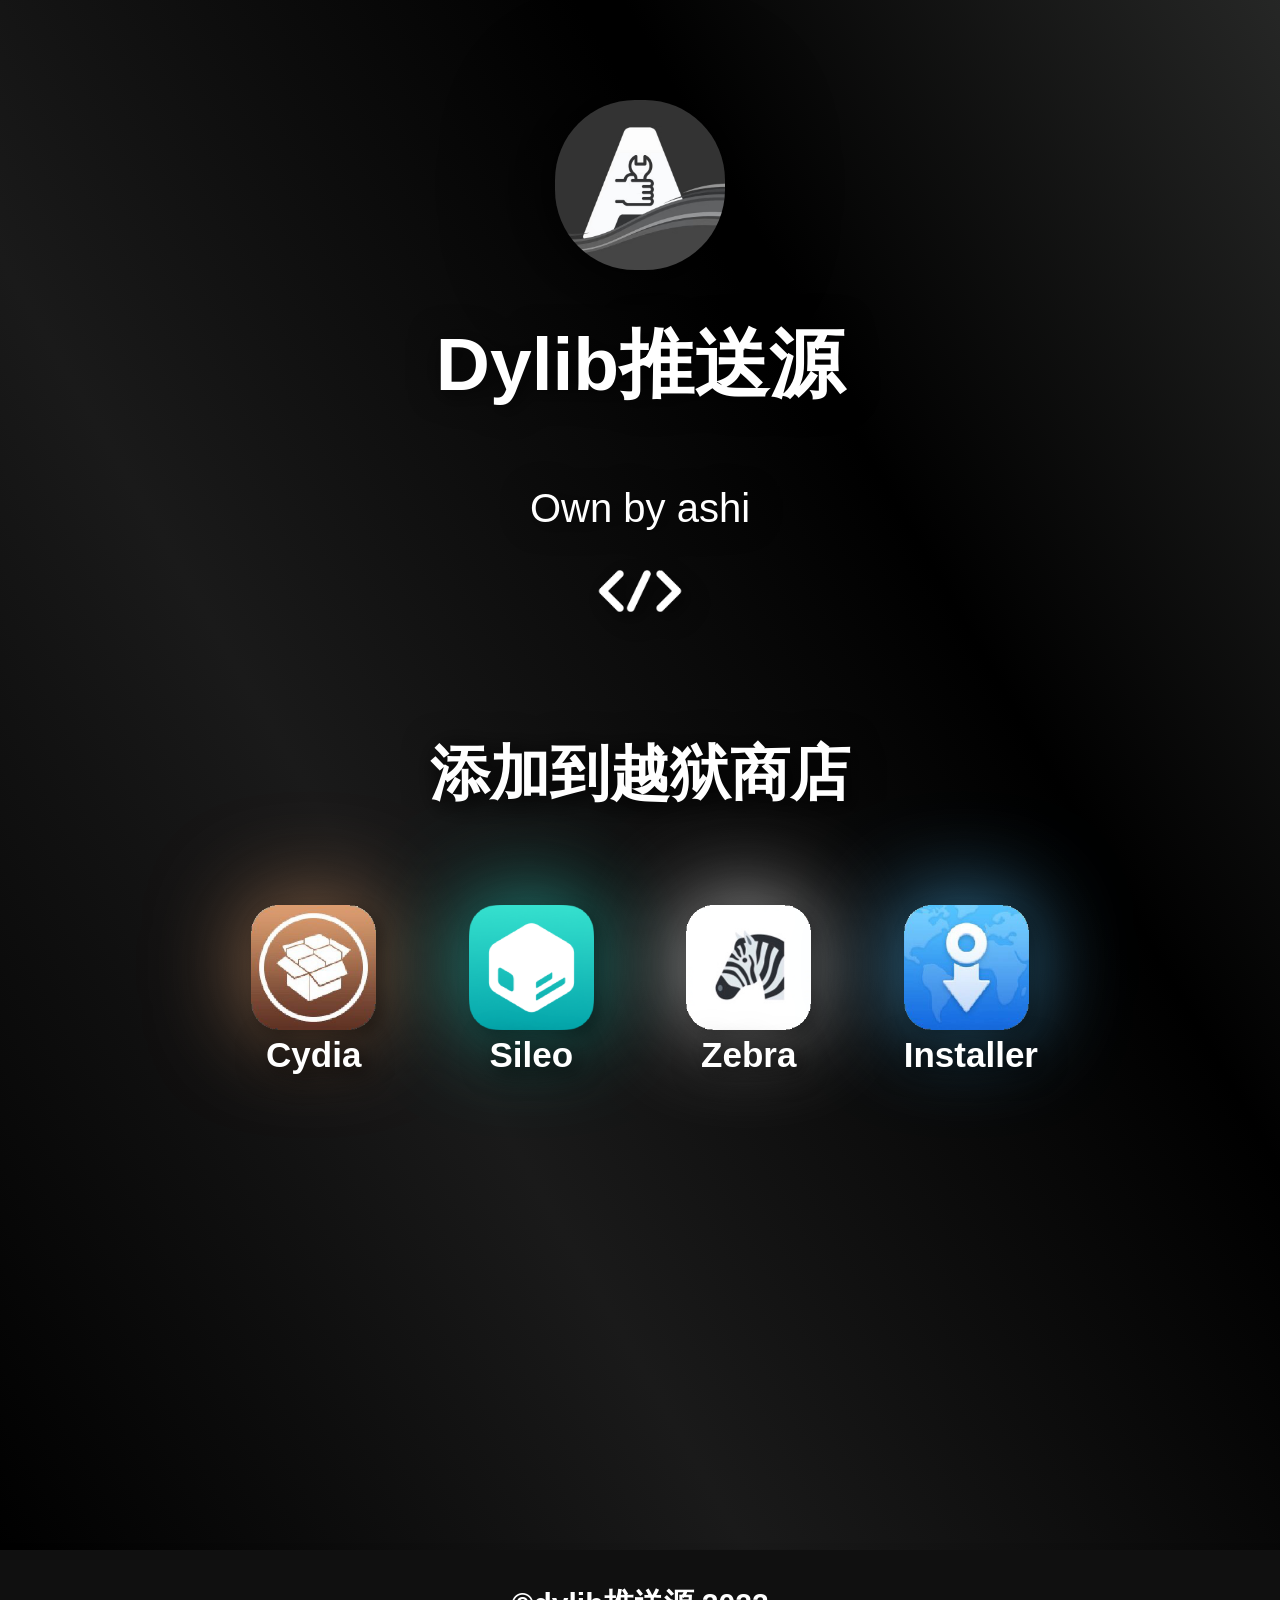
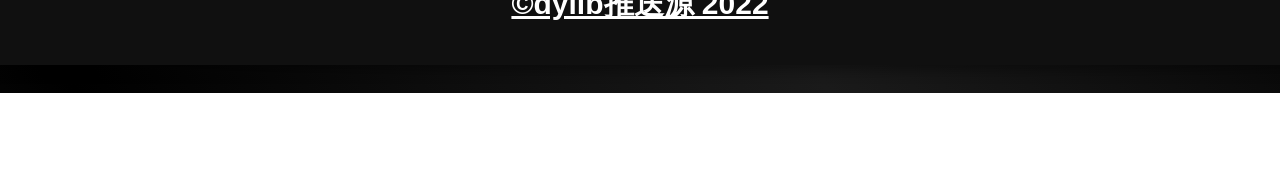
<file: index.html>
<!DOCTYPE html>
<html lang="en">
<head>
    <meta charset="UTF-8">
    <meta name="viewport" content="user-scalable=yes" content="width=device-width, initial-scale=1">
    <meta name="apple-mobile-web-app-capable" content="yes">
    <title>Dylib推送源</title>
    <link rel="stylesheet" type="text/css" href="./assets/css/animate.css"/>
    <link rel="stylesheet" type="text/css" href="./assets/css/style.css"/>
</head>
<body>
    <div class="headhov">
        <div class="animated count pulse" id="header" onclick="location.href='https://cydiavip.com'"> </div>
    </div>
    <div class="filter animated fadeInUp" id="repotitle"> Dylib推送源 </div>
    <div class="filter animated fadeInUp" id="repodesc">
        <p><br />Own by ashi<br /></p>
        <center>
            <img src="./assets/tag.png" style="width: 100px; height: 100px" class="filter animated fadeInUp">
        </center>
        <br />
        <div style="margin-left: 30px; margin-right: 30px" class="filter animated fadeInUp" id="clickto"> 添加到越狱商店 </div>
        <div style="margin-top: 60px; margin-bottom: 90px; class="animated fadeIn2">
            <center>
                <div style="margin-top: 30px; margin-bottom: 25px; margin-left: 25px; margin-right: 40px" class="row zoom animated swirlcydia">
                    <div class="cydiablur zoom">
                        <div class="cydiablur-inside">
                            <img onclick="location.href='cydia://url/https://cydia.saurik.com/api/share#?source=https://cydiavip.com';" src="./assets/cydiaicon.png" style="width: 125px; height: 125px" class="filter">
                        </div>
                    </div>
                    <div class="filter animated fadecydia" id="caption">Cydia</div>
                </div>

                <div style="margin-top: 25px; margin-bottom: 25px; margin-left: 40px; margin-right: 40px" class="row zoom animated swirlsileo">
                    <div class="sileoblur zoom">
                        <div class="sileoblur-inside">
                            <img onclick="location.href='sileo://source/https://cydiavip.com';" src="./assets/sileoicon.png" style="width: 125px; height: 125px" class="filter">
                        </div>
                    </div>
                    <div class="filter animated fadesileo" id="caption">Sileo</div>
                </div>

                <div style="margin-top: 25px; margin-bottom: 25px; margin-left: 40px; margin-right: 40px" class="row zoom animated swirlzebra">
                    <div class="zebrablur zoom">
                        <div class="zebrablur-inside">
                            <img onclick="location.href='zbra://sources/add/https://cydiavip.com';" src="./assets/zebraicon.png" style="width: 125px; height: 125px" class="filter">
                        </div>
                    </div>
                    <div class="filter animated fadezebra" id="caption">Zebra</div>
                </div>

                <div style="margin-top: 25px; margin-bottom: 25px; margin-left: 40px; margin-right: 25px" class="row zoom animated swirlinstaller">
                    <div class="installerblur zoom">
                        <div class="installerblur-inside">
                            <img onclick="location.href='installer://cydiavip.com';" src="./assets/installericon.png" style="width: 125px; height: 125px" class="filter">
                        </div>
                    </div>
                    <div class="filter animated fadeinstaller" id="caption">Installer</div>
                </div>
            </center>
        </div>
        <br />
        <br />
        <br />
    </div>
    <br />
    <br />

    <div style="margin-bottom: 65px"></div>
    <div style="margin-bottom: 65px"></div>
    <div align="center">
        <a href="https://cydiavip.com">
            <b>
                <div class="animated fadeInUp" id="bottomnavnar">
                    <br />
                    <div>©dylib推送源 2022</div>
                </div>
            </b>
        </a>
    </div>
</body>
</html>
</file>
<file: assets/css/style.css>
@charset "utf-8";

.modern {
    background:0 0;
    display:-webkit-box;
    display:flex;
    -webkit-box-orient:vertical;
    -webkit-box-direction:normal;
    flex-direction:column;
    margin-bottom:12px;
    width:100%
}
.changes-panel {
    width:45%!important;
    display:-webkit-box!important;
    display:flex!important;
    -webkit-box-ordinal-group:2;
    order:1
}
.screenshot-viewer a {
    display:block;
    width:auto;
    height:275px
}
.screenshot-viewer img {
    height:100%;
    width:auto;
    border-radius:5px;
    overflow:hidden;
    display:inline-block
}
.screenshot-viewer {
    overflow-y:hidden;
    display:block;
    margin:0;
    padding:0
}

.package-header .name {
font-size:65px;font-weight:700;color:white}
.package-header .identifier {
margin-top:4px;color:white;font-size:30px}
.package-header .labels {
display:-webkit-inline-box;display:inline-flex;-webkit-box-flex:2;flex-grow:2;padding-top:5px}.package-header,.package-header .labels{-webkit-box-align:center;align-items:center}.package-header{display:-webkit-box;display:flex;-webkit-box-pack:justify;justify-content:space-between;flex-wrap:wrap;-webkit-box-orient:horizontal;-webkit-box-direction:normal;flex-direction:row;margin-top:-5px;margin-bottom:1rem;justify-items:stretch}
.w-full{width:100%}
.lg\:flex-grow{-webkit-box-flex:1;flex-grow:1}.lg\:mb-8{margin-bottom:2rem}.lg\:min-w-0{min-width:0}.lg\:-mt-2{margin-top:-.5rem}.lg\:pr-6{padding-right:1.5rem}.lg\:pl-6{padding-left:1.5rem}.lg\:text-4xl{font-size:2.25rem}.lg\:w-1\/2{width:50%}.lg\:w-1\/3{width:33.33333%}
.justify-between{-webkit-box-pack:justify;justify-content:space-between}
.flex-wrap{flex-wrap:wrap}
.mt-0{margin-top:0}.mr-0{margin-right:0}.mb-0{margin-bottom:0}.mt-1{margin-top:.25rem}.mr-1{margin-right:.25rem}.mb-1{margin-bottom:.25rem}.ml-1{margin-left:.25rem}.mt-2{margin-top:.5rem}.mr-2{margin-right:.5rem}.mb-2{margin-bottom:.5rem}.ml-2{margin-left:.5rem}.mt-3{margin-top:.75rem}.mr-3{margin-right:.75rem}.mb-3{margin-bottom:.75rem}.mt-4{margin-top:1rem}.mr-4{margin-right:1rem}.mb-4{margin-bottom:1rem}.ml-4{margin-left:1rem}.mb-5{margin-bottom:1.25rem}.mb-6{margin-bottom:1.5rem}.mt-px{margin-top:1px}.mt-1\/2{margin-top:.125rem}.max-w-xss{max-width:10rem}.min-h-screen{min-height:100vh}.min-w-full{min-width:100%}.-mx-2{margin-left:-.5rem;margin-right:-.5rem}.-mt-1{margin-top:-.25rem}.opacity-75{opacity:.75}.opacity-90{opacity:.9}.opacity-95{opacity:.95}.overflow-hidden{overflow:hidden}.p-0{padding:0}.p-1{padding:.25rem}.p-2{padding:.5rem}.p-3{padding:.75rem}.p-4{padding:1rem}.p-5{padding:1.25rem}.py-0{padding-top:0;padding-bottom:0}.px-0{padding-left:0;padding-right:0}.py-1{padding-top:.25rem;padding-bottom:.25rem}.px-1{padding-left:.25rem;padding-right:.25rem}.py-2{padding-top:.5rem;padding-bottom:.5rem}.px-2{padding-left:.5rem;padding-right:.5rem}.py-3{padding-top:.75rem;padding-bottom:.75rem}.px-3{padding-left:.75rem;padding-right:.75rem}.px-4{padding-left:1rem;padding-right:1rem}.py-1\/2{padding-top:.125rem;padding-bottom:.125rem}.pt-0{padding-top:0}.pb-0{padding-bottom:0}.pl-0{padding-left:0}.pt-1{padding-top:.25rem}.pb-1{padding-bottom:.25rem}.pt-2{padding-top:.5rem}.pb-2{padding-bottom:.5rem}.pl-2{padding-left:.5rem}.pt-3{padding-top:.75rem}.pr-3{padding-right:.75rem}.pb-3{padding-bottom:.75rem}.pt-4{padding-top:1rem}.pb-4{padding-bottom:1rem}.pl-4{padding-left:1rem}.pr-6{padding-right:1.5rem}.pl-6{padding-left:1.5rem}.pt-px{padding-top:1px}.pb-px{padding-bottom:1px}.pb-1\/2{padding-bottom:.125rem}






    body {
	    background: linear-gradient(240deg, #1b1b1b, #000000, #1a1a1a, #000000, #1f1f1f, #2a2b2a, #000000, #1a1a1a, #000000, #1f1f1f, #1b1b1b, #000000, #2a2b2a);
       background-size: 400% 400%;
	    font-family: -apple-system, Sans-Serif;
	    font-weight: bold;
       color: #FFFFFF;
	    -webkit-animation: gradient 15s ease infinite;
	    animation: gradient 15s ease infinite;
}

  #topnavbar {
      background: #101010;
      position: relative;
      overflow: hidden;
      height: 145px;
      margin-top: -35px;
      margin-right: -25px;
      margin-left: -25px;
      margin-bottom: 15px;
}

  #bottomnavnar {
      background: #101010;
      position: relative;
      overflow: hidden;
      height: 115px;
      margin-top: 35px;
      margin-right: -25px;
      margin-left: -25px;
      margin-bottom: -25px;
      font-family: -apple-system, Sans-Serif;
      font-size: 30px;
      font-weight: 700;
      text-align: center;
      filter: drop-shadow(6px 6px 6px #00000055);
}

    #cardbox {
        width: 95%;
        height: 95%;
        background-color: rgba(72, 65, 65, 0.2);
        position: flex;
        top: 240px;
        left: 20px;
        right: 20px;
        border-top-left-radius: 50px;
        border-top-right-radius: 50px;
        border-bottom-left-radius: 50px;
        border-bottom-right-radius: 50px;
        box-shadow: 0px 0px 100px 10px rgba(0,0,0,0.85);
        margin-bottom: 200px;
    }
     
div.row {
  display: inline-block;
}

.zoom {
  padding: 0px;
  transition: transform .2s;
  width: 125px;
  height: 125px;
}

.zoom:hover {
  padding: 5px;
  transform: scale(1.2);
}

.hovershadow {
  padding: 0px;
  width: 70px;
  height: 80px;
  margin: 0 auto;
  opacity: 1.0;
  filter: alpha(opacity=0);
}

.hovershadow:hover {
  opacity: 0.5;
  padding: 0px;
  filter: alpha(opacity=30);
}

.packages{
	text-align: justify;
   margin-left: 10px;
}

.packagebox {
   background-color: rgba(23, 22, 22, 0.80);
   position: flex;
   border-top-left-radius: 50px;
   border-top-right-radius: 50px;
   border-bottom-left-radius: 50px;
   border-bottom-right-radius: 50px;
   width: 90%;
   height: 90%;
}

a {
	font-family: -apple-system, Sans-Serif;
	font-weight: 500;
	font-size: 40px;
	margin-top: 10px;
   margin-left: 20px;
   margin-right: 20px;
   margin-bottom: 10px;
   color: white;
   text-decoration: underline;
   margin-top: 10px;
}

a:visited, a:link, a:hover, a:active {
	font-family: -apple-system, Sans-Serif;
	font-weight: 500;
	font-size: 40px;
	margin-top: 10px;
   margin-left: 20px;
   margin-right: 20px;
   margin-bottom: 10px;
   color: white;
   text-decoration: underline;
   margin-top: 10px;
}

hr.hr1{
  border: 5px solid white;
  width: 95%;
  margin-left: 20px;
  margin-right: 20px;
  border-radius: 7px 7px 7px 7px;
}

hr.hr2{
  border: 5px solid white;
  display: inline-block;
  border-radius: 7px 7px 7px 7px;
}

hr.hr3{
  border: 5px solid white;
  width: 100px;
  margin-top: 50px;
  margin-bottom: 40px;
  border-radius: 7px 7px 7px 7px;
}

h1{
	font-size: 70px;
    margin-bottom: -10px;
}

h2{
	font-size: 60px;
	margin-bottom: 0px;
   margin-left: 20px;
   margin-right: 20px;
   margin-top: 20px;
}

h3{
	font-size: 45px;
	margin-bottom: 0px;
   margin-left: 20px;
   margin-right: 20px;
}

h4{
	font-size: 40px;
   margin-top: 0px;
	margin-bottom: 0px;
   margin-left: 20px;
   margin-right: 20px;
}

p{
	font-family: -apple-system, Sans-Serif;
	font-weight: 500;
	font-size: 40px;
	margin-top: 10px;
   margin-left: 20px;
   margin-right: 20px;
   margin-bottom: 10px;
}

.pbreak {
	font-family: -apple-system, Sans-Serif;
	font-weight: bold;
	font-size: 50px;
   text-align: center;
   margin-top: 0px;
   margin-bottom: 20px;
}

.pbreak2 {
	font-family: -apple-system, Sans-Serif;
	font-weight: bold;
	font-size: 100px;
   text-align: center;
   margin-top: -10px;
   margin-bottom: 20px;
}

.imageleft {
   margin-left: 20px;
   margin-right: 20px;
   box-shadow: 0px 0px 80px 8px rgba(0,0,0,0.85);
}

    #header {
        background: url(../repoicon.png);
        background-size: contain;
        width: 170px;
        height: 170px;
        background-repeat: no-repeat;
        margin-left: auto;
        margin-right: auto;
        margin-top: 100px;
        border-radius: 80px;
        box-shadow: 0px 0px 100px 5px rgba(0,0,0,1);

    }

.headhov {

}
.headhov:hover {
       animation:pulse 1s infinite;
}

    div#repotitle {
        text-align: center;
        font-size: 75px;
        font-family: -apple-system, Sans-Serif;
        font-weight: bold;
        margin-top: 45px;
        margin-bottom: 25px;
        text-shadow: 0px 0px 30px #00000080;
    }

    div#repodesc {
        text-align: center;
        font-size: 45px;
        font-family: -apple-system, Sans-Serif;
        font-weight: normal;
        margin-top: 25px;
        margin-bottom: 45px;
	    text-shadow: 0px 0px 30px #00000080;
    }

    div#clickto {
        text-align: center;
        font-size: 60px;
        font-family: -apple-system, Sans-Serif;
        font-weight: bold;
        margin-top: 30px;
        margin-bottom: 0px;
        color: white;
	     text-shadow: 0px 0px 30px #00000080;
    }

    div#supporticons {
        display: flex;
        align-content: center;
        margin-left: auto;
        margin-right: auto;
        width: 700px;
        margin-top: 10px;
    }

    #supporticons div {
        margin-right: 135px;
    }

    #supporticons div:last-child {
        margin-right: auto !important;
    }

#filter {

}

    .filter {
           filter: drop-shadow(6px 6px 8px #00000055);
}
    .filter2 {
           filter: drop-shadow(0px 0px 50px #ffffff);
}

    .filterbox {
  box-shadow: 0px 0px 80px 8px rgba(0,0,0,0.85);
}

.cydiablur {
  position: relative;
  display: flex;
}

.cydiablur::before {
  content: "";
  position: absolute;
  width: 100px; height: 100px;
  border-radius: 30px;
  box-shadow: 0px 0px 100px 8px rgba(210,149,106,0.85);
  animation: pulse2 4s infinite;
  margin-left: 10px;
  margin-right: 0px;
  margin-top: 10px;
  margin-bottom: 0px;
}

.cydiablur-inside {
  position: relative;
}

.sileoblur {
  position: relative;
  display: flex;
}
.sileoblur::before {
  content: "";
  position: absolute;
  width: 100px; height: 100px;
  border-radius: 30px;
  box-shadow: 0px 0px 100px 8px rgba(47,218,202,0.85);
  animation: pulse2 4s infinite;
  margin-left: 10px;
  margin-right: 0px;
  margin-top: 10px;
  margin-bottom: 0px;
}

.sileoblur-inside {
  position: relative;
}

.zebrablur {
  position: relative;
  display: flex;
}
.zebrablur::before {
  content: "";
  position: absolute;
  width: 100px; height: 100px;
  border-radius: 30px;
  box-shadow: 0px 0px 100px 8px rgba(255,255,255,0.85);
  animation: pulse2 4s infinite;
  margin-left: 10px;
  margin-right: 0px;
  margin-top: 10px;
  margin-bottom: 0px;
}

.zebrablur-inside {
  position: relative;
}

.installerblur {
  position: relative;
  display: flex
}
.installerblur::before {
  content: "";
  position: absolute;
  width: 100px; height: 100px;
  border-radius: 30px;
  box-shadow: 0px 0px 100px 8px rgba(82,192,251,0.85);
  animation: pulse2 4s infinite;
  margin-left: 10px;
  margin-right: 0px;
  margin-top: 10px;
  margin-bottom: 0px;
}

.installerblur-inside {
  position: relative;
}

    #caption {
        text-align: center;
        font-size: 35px;
        font-family: -apple-system, Sans-Serif;
        font-weight: bold;
        color: white;
        margin-top: 5px;
}

    #emailicon {
        background: url("../emailicon.png");
        height: 65px;
        width: 75px;
        background-size: contain;
        background-repeat: no-repeat;
}
    #githubicon {
        background: url("../githubicon.png");
        height: 65px;
        width: 75px;
        background-size: contain;
        background-repeat: no-repeat;
}

    #redditicon {
        background: url("../redditicon.png");
        height: 75px;
        width: 85px;
        background-size: contain;
        background-repeat: no-repeat;
}

    #twittericon {
        background: url("../twittericon.png");
        height: 70px;
        width: 80px;
        background-size: contain;
        background-repeat: no-repeat;
}
</file>
